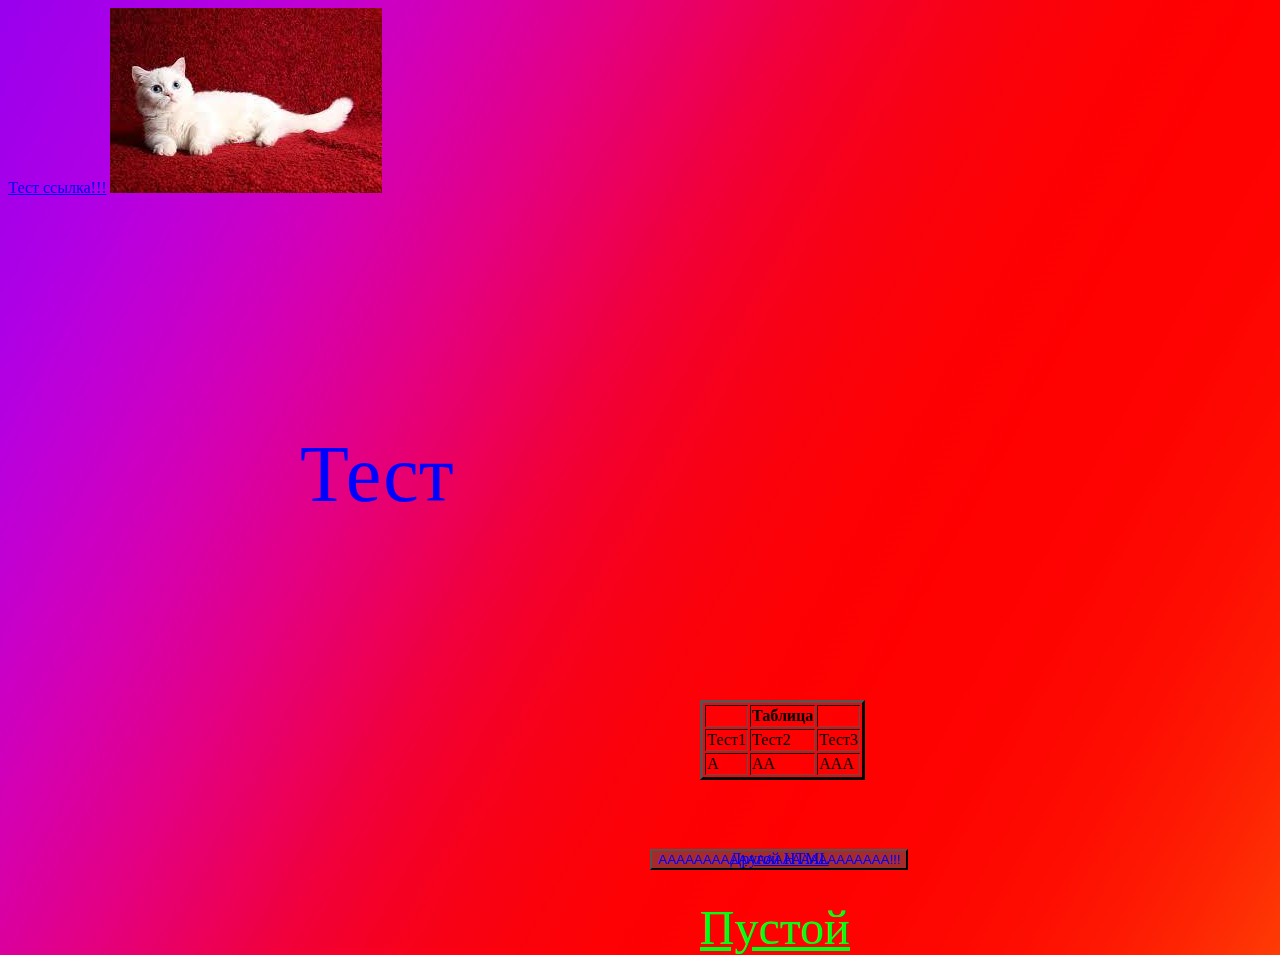
<file: index.html>
<!DOCTYPE html>
<html lang="ru">
<head>
    <meta charset="UTF-8">
    <title>Мой сайт!</title>
    <link rel="stylesheet" href="style.css">
    <link rel="shortcut icon" href="assets/system/favicon.png" type="image/icon">
</head>
<body>
    <script src="JS.js"></script>
    <div id="main">
        <p id="test1" onclick="test()">Тест</p>
        <a href="https://www.youtube.com/" target="_blank">Тест ссылка!!!</a>

        <img src="assets/images/cat.jpeg" alt="">

        <button id="b1" onclick="test()">АААААААААААААААААААААААААА!!!</button>

        <table border="3">
            <tr><td></td><th>Таблица</th><td></td></tr>
            <tr><td>Тест1</td><td>Тест2</td><td>Тест3</td></tr>
            <tr><td>А</td><td>АА</td><td>ААА</td></tr>
        </table>

        <a href="https://supermark2012.github.io/my_html_public/" id="a1">Другой HTML</a>
        <a href="assets/system/pages/page/page.html" id="a2">Пустой</a>
    </div>
</body>
</html>
</file>
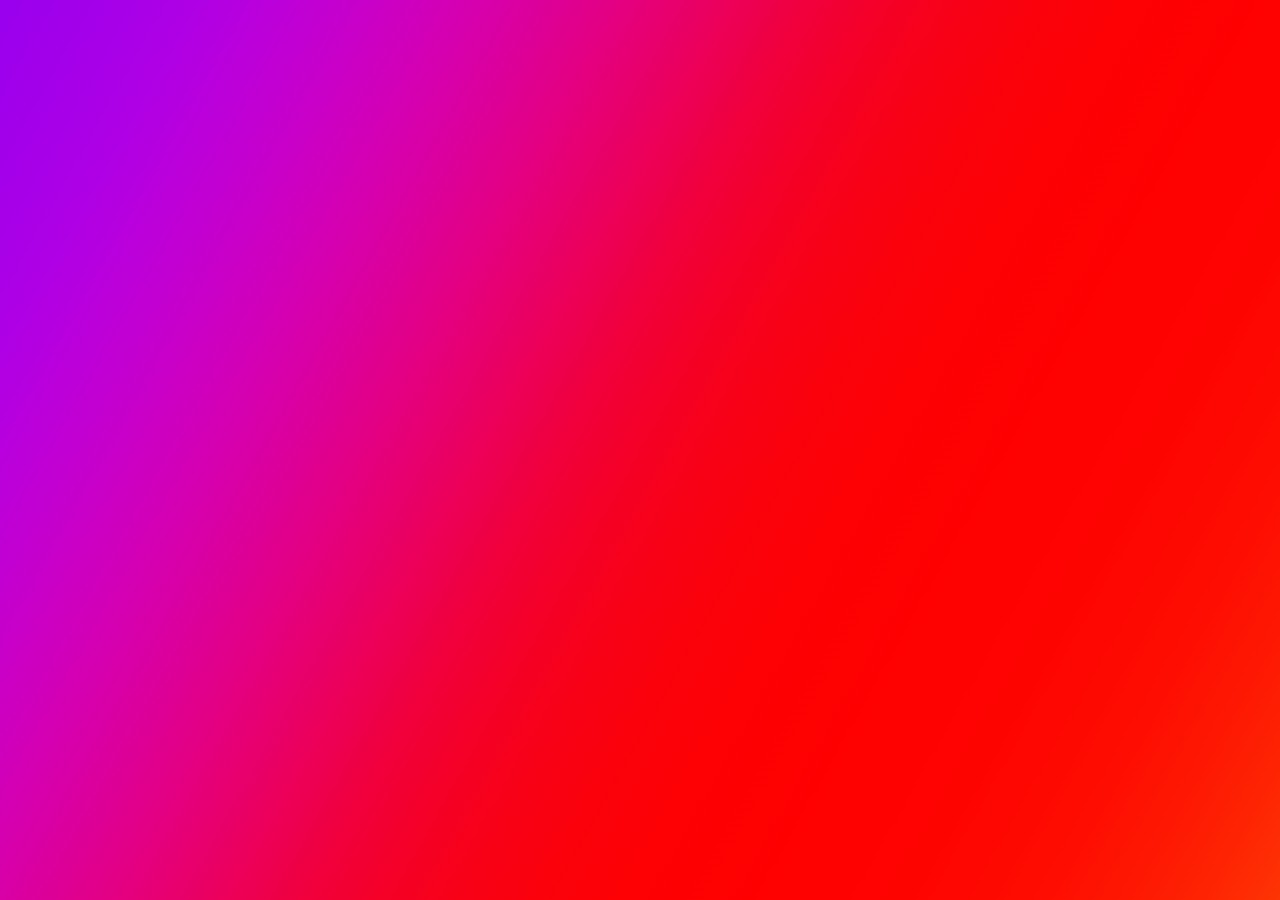
<file: assets/system/pages/page/page.html>
<!DOCTYPE html>
<html lang="ru">
<head>
    <meta charset="UTF-8">
    <title>Test</title>
    <link rel="stylesheet" href="style_for_page.css">
    <link rel="shortcut icon" href="../../favicon.png" type="image/icon">
</head>
<body>
    
</body>
</html>
</file>
<file: style.css>
#test1 
{
    color: blue;
    position: absolute;
    bottom: 300px;
    left: 300px;
    font-size: 500%;
    cursor: pointer;
}

a {cursor: url(assets/system/cursors/cursor-1.png), pointer;}

img {cursor: url(assets/system/cursors/cursor-2.png), default;}

body {background-image: url(assets/system/BG/BG-1.jpg);}

#b1 
{
    cursor: pointer;
    position: absolute;
    bottom: 30px;
    left: 650px;
    background-color: brown;
    color: blue;
}

table 
{
    border-color: black;
    position: absolute;
    top: 700px;
    left: 700px;
}

#a1 
{
    position: absolute;
    top: 850px;
    left: 730px;
}

#a2 
{
    position: absolute;
    top: 900px;
    left: 700px;
    color: rgb(0, 255, 21);
    font: bold;
    font-size: 300%;
}
</file>
<file: assets/system/pages/page/style_for_page.css>
body {background-image: url(../../BG/BG-1.jpg);}
</file>
